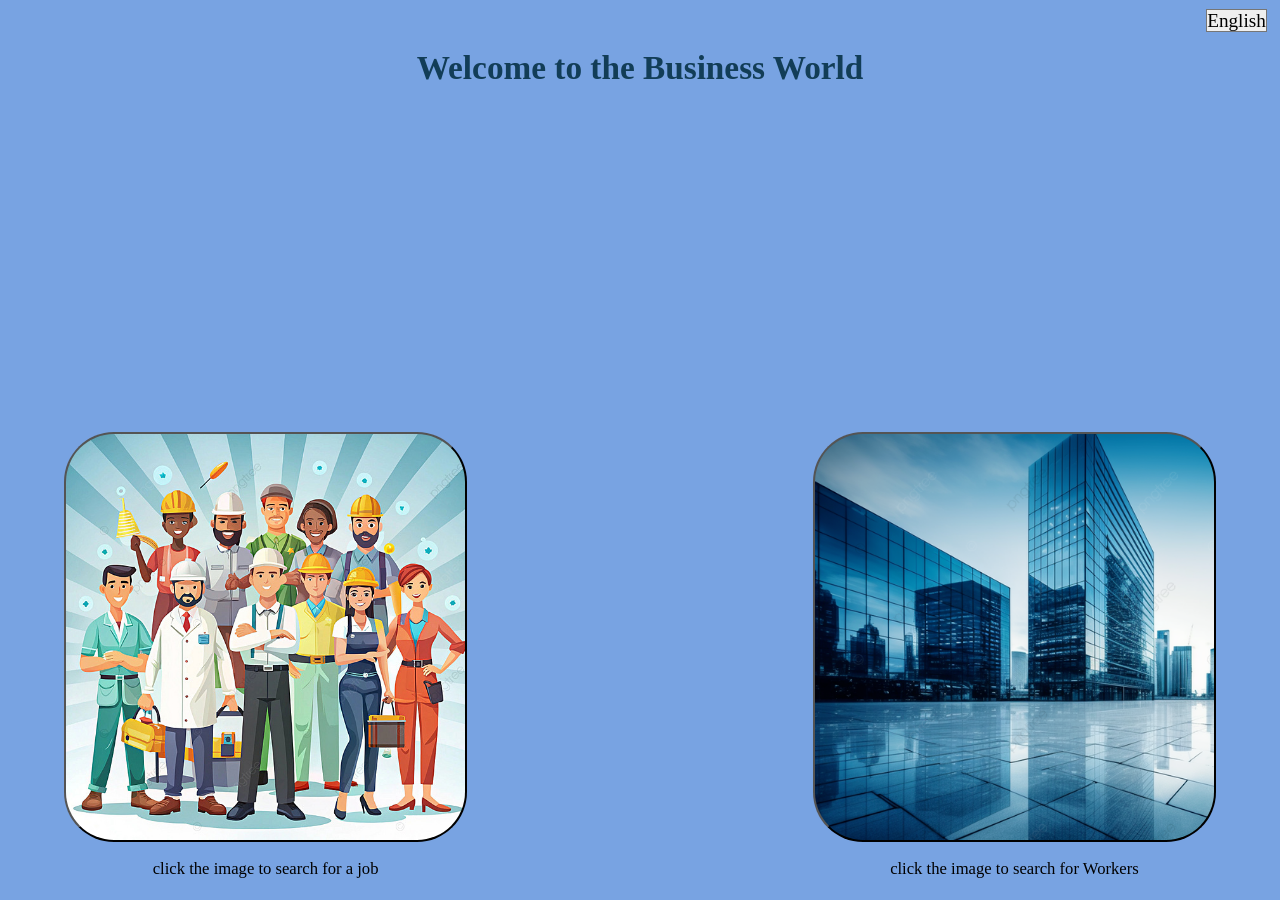
<file: index.html>
<!DOCTYPE html>
<html lang="en">
<head>
    <meta charset="UTF-8">
    <meta name="viewport" content="width=device-width, initial-scale=1.0">
    <meta name="google" content="notranslate">
    <title data-i18n="trans">Business World</title>
    <meta property = "og: title" content="Business World - دور على شغل او عمال بالقرب منك">
    <meta property = "og: description" content="شغل قريب منك...عمال يناسبوك كل ده فى مكان واحد">
    <!-- <meta property = "og: image" content="">
    <meta property = "og: url" content=""> -->
    <meta property = "og: type" content="website">
    <link rel="stylesheet" href="style1.css">
</head>
<body class="oll">
    <select id="lang" class="lang">
        <option value="en">English</option>
        <option value="ar">العربية</option>
    </select>
    <h1 class="tag" data-i18n="taag">Welcome to the Business World</h1>
<div class="test">
    <button id="button" class="button"></button>
    <p class="search" data-i18n="search">click the image to search for Workers</p>
</div>
<div class="end">
    <button id="img" class="img"></button>
    <p class="searchJop" data-i18n="searchJop">click the image to search for a job</p>
</div>
<script src="translations.js"></script>
<script src="lang.js"></script>
<script src="test1.js"></script> 
</body>
</html>
</file>
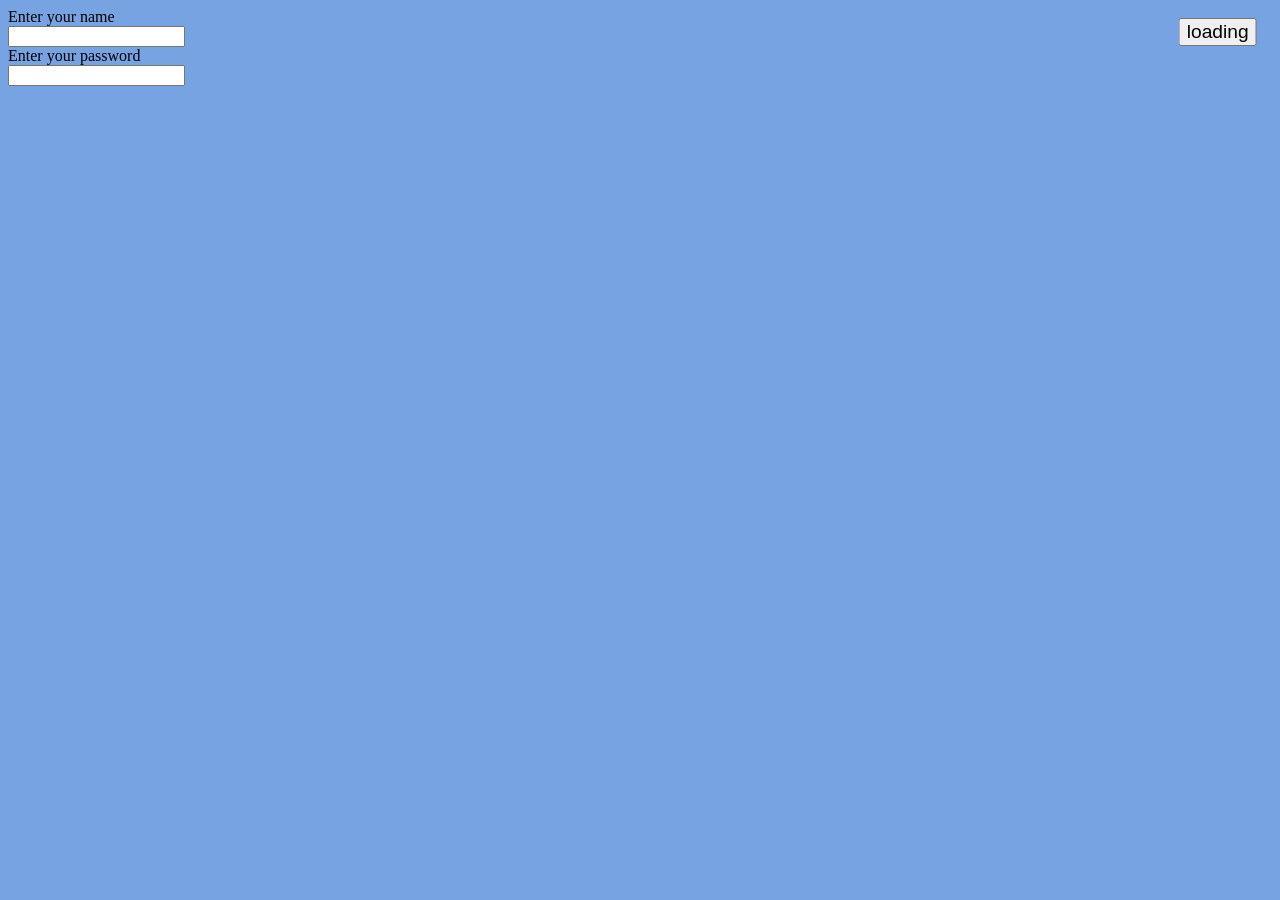
<file: password.html>
<!DOCTYPE html>
<html lang="en">
<head>
    <meta charset="UTF-8">
    <meta name="viewport" content="width=device-width, initial-scale=1.0">
    <title>your_save</title>
    <link rel="stylesheet" href="style1.css">
</head>
<body class="body_password">
    <div class="loading">
        <button class="button_loading" onclick="window.location.href = 'worker.html'">loading</button>
    </div>
    <div>
     <form onsubmit="return good()">
      <div class="">
        <label for="ee" class="" data-i18n="">Enter your name</label><br>
        <input id="ee" class="" type="text" name="name" autocapitalize="words" autocorrect="off" autocomplete="text" required><br>
      </div>
      <div class="">
        <label for="aa" class="" data-i18n="">Enter your password</label><br>
        <input id="aa" class="" type="password" name="password" required><br>
      </div>
     </form>
    </div>
</body>
</html>
</file>
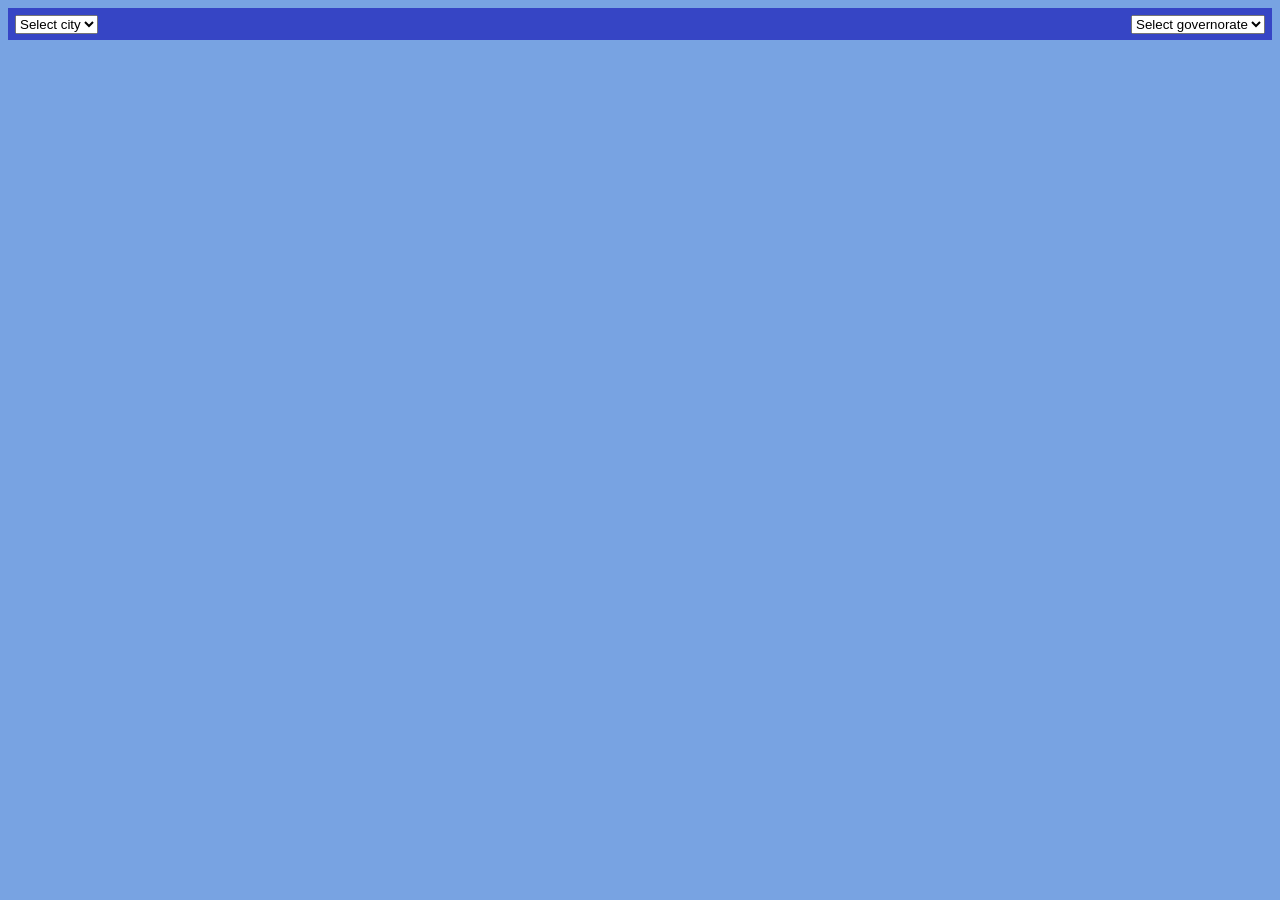
<file: work.html>
<!DOCTYPE html>
<html lang="en">
<head>
    <meta charset="UTF-8">
    <meta name="viewport" content="width=device-width, initial-scale=1.0">
    <meta name="google" content="notranslate">
    <title>search for a job</title>
    <link rel="stylesheet" href="style1.css">
</head>
<body class="back">
    <div class="mosta">
    <select id="lang" class="zero" style="font-size: 0%;">
        <option value="en">English</option>
        <option value="ar">العربية</option>
    </select>
    <select id="governorate" class="mhaf" name="governorate">
            <option value="" disabled selected hidden data-i18n="Selectgovernorate">Select governorate</option>
            <option value="alex">Alexandria</option>
            <option value="aswan">Aswan</option>
            <option value="asyut">Asyut</option>
            <option value="beheira">Beheira</option>
            <option value="beni_suef">Beni suef</option>
            <option value="cairo">Cairo</option>
            <option value="dakahlia">Dakahlia</option>
            <option value="damietta">Damietta</option>
            <option value="fayoum">Fayoum</option>
            <option value="gharbia">Gharbia</option>
            <option value="giza">Giza</option>
            <option value="ismailia">Ismailia</option>
            <option value="kafr_el_sheikh">Kafr El Sheikh</option>
            <option value="luxor">Luxor</option>
            <option value="matrouh">Matrouh</option>
            <option value="minya">Minya</option>
            <option value="monufia">Monufia</option>
            <option value="new_valley">New Valley</option>
            <option value="north_sinai">North Sinai</option>
            <option value="port_said">Port Said</option>
            <option value="qalyubia">Qalyubia</option>
            <option value="qena">Qena</option>
            <option value="red_sea">Red Sea</option>
            <option value="sharqia">Sharqia</option>
            <option value="sohag">Sohag</option>
            <option value="south_sinai">South Sinai</option>
            <option value="suez">Suez</option> 
    </select>
    <select name="city" id="city" class="mdn">
            <option value=""disabled selected hidden data-i18n="Selectcity">Select city</option>
    </select>
    </div>
    <script src="translations.js"></script>
    <script src="lang.js"></script>
    <script src="work.js"></script>
</body>
</html>
</file>
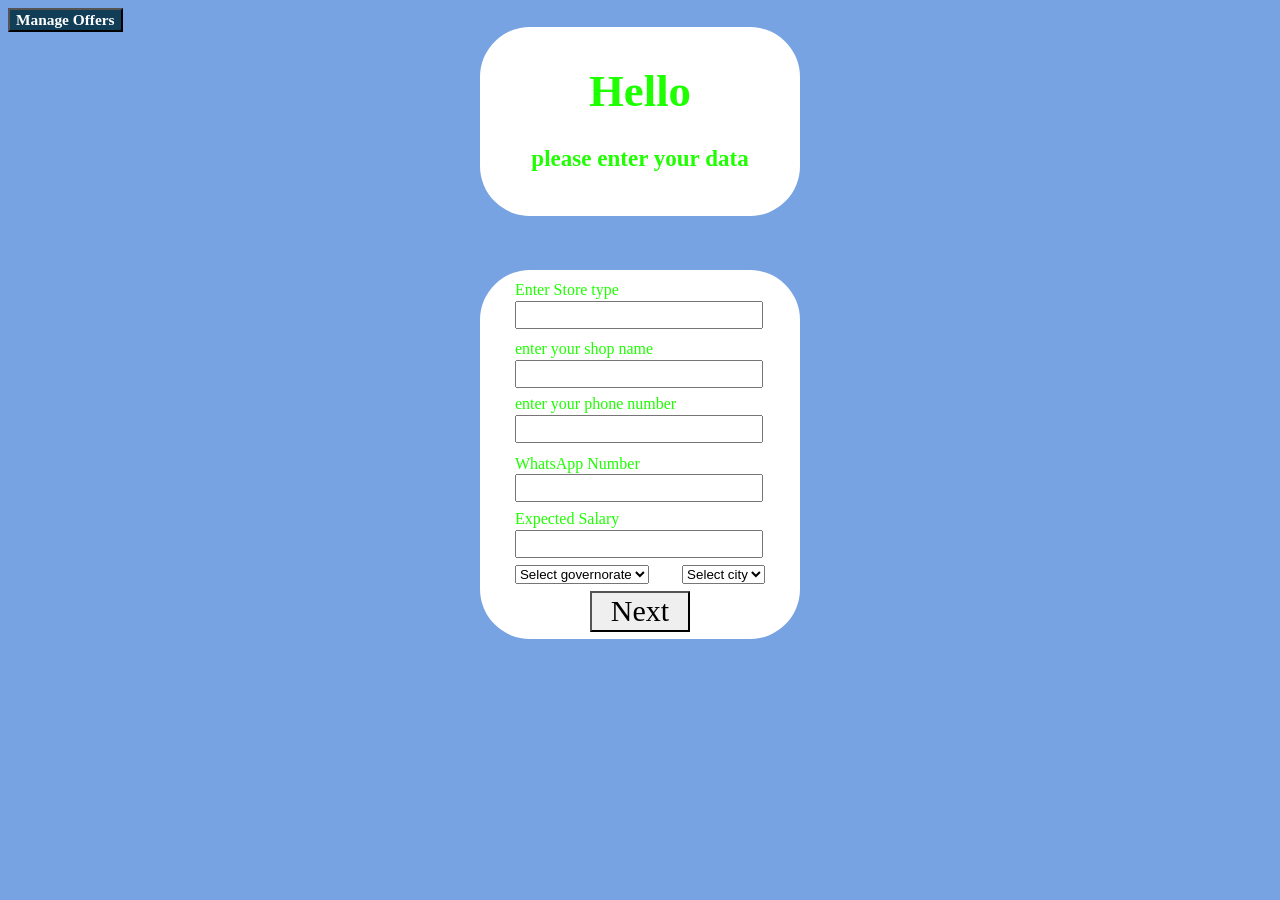
<file: worker.html>
<!DOCTYPE html>
<html lang="en">
<head>
    <meta charset="UTF-8">
    <meta name="viewport" content="width=device-width, initial-scale=1.0">
    <meta name="google" content="notranslate">
    <title>search for workers</title>
    <link rel="stylesheet" href="style1.css">
</head>
<body class="bady">
     <select id="lang" class="langs" style="font-size: 0%;">
        <option value="en">English</option>
        <option value="ar">العربية</option>
     </select>
    <div class="quition">
    <h1 class="hello" data-i18n="hello">Hello</h1>
    <h3 class="ras" data-i18n="storeLocation">please enter your data</h3>
    </div>
    <div class="form">
    <form onsubmit="return good()">
      <div class="Tipe">
        <label for="e" class="tipe" data-i18n="storeType">Enter Store type</label><br>
        <input id="e" class="type" type="text" name="store_type" autocapitalize="words" autocorrect="off" autocomplete="text" required><br>
      </div>
      <div class="shop_name">
        <label for="a" class="shop" data-i18n="shopName">enter your shop name</label><br>
        <input id="a" class="name" type="text" name="shop_name" autocapitalize="words" autocorrect="off" autocomplete="text" required><br>
      </div>
      <div class="telephone">
        <label for="b" class="phone" data-i18n="phoneNumber">enter your phone number</label><br>
        <input id="b" class="tel" inputmode="numeric" pattern="^01[0-2,5][0-9]{8}$" oninput='this.value = this.value.replace(/[^0-9]/g, "")' type="tel" name="mobile_phone" autocomplete="tel" required><br>
      </div>
      <div class="what">
        <label for="c" class="whats" data-i18n="whatsApp">WhatsApp Number</label><br>
        <input id="c" class="whats_app" inputmode="numeric" pattern="^01[0-2,5][0-9]{8}$" oninput='this.value = this.value.replace(/[^0-9]/g, "")' type="tel" name="whatsapp_number" autocomplete="tel" required><br>
      </div>
      <div class="telephoneNumber">
        <label for="d" class="num" data-i18n="ExpectedSalary">Expected Salary</label><br>
        <input id="d" class="telo" type="number" name="expected_salary" autocomplete="number" required><br>
      </div>
      <div class="selectes">
        <select id="governorate" class="option" name="governorate" required>
            <option value="" disabled selected hidden data-i18n="Selectgovernorate">Select governorate</option>
            <option value="alex">Alexandria</option>
            <option value="aswan">Aswan</option>
            <option value="asyut">Asyut</option>
            <option value="beheira">Beheira</option>
            <option value="beni_suef">Beni suef</option>
            <option value="cairo">Cairo</option>
            <option value="dakahlia">Dakahlia</option>
            <option value="damietta">Damietta</option>
            <option value="fayoum">Fayoum</option>
            <option value="gharbia">Gharbia</option>
            <option value="giza">Giza</option>
            <option value="ismailia">Ismailia</option>
            <option value="kafr_el_sheikh">Kafr El Sheikh</option>
            <option value="luxor">Luxor</option>
            <option value="matrouh">Matrouh</option>
            <option value="minya">Minya</option>
            <option value="monufia">Monufia</option>
            <option value="new_valley">New Valley</option>
            <option value="north_sinai">North Sinai</option>
            <option value="port_said">Port Said</option>
            <option value="qalyubia">Qalyubia</option>
            <option value="qena">Qena</option>
            <option value="red_sea">Red Sea</option>
            <option value="sharqia">Sharqia</option>
            <option value="sohag">Sohag</option>
            <option value="south_sinai">South Sinai</option>
            <option value="suez">Suez</option> 
        </select>
        <select name="city" id="city" class="city" required>
            <option value=""disabled selected hidden data-i18n="Selectcity">Select city</option>
        </select>
      </div>
        <button class="Next" style="font-size: 30px;" data-i18n="next">Next</button>
    </form>
    </div>
    <button class="Manage" data-i18n="Manage" type="button" onclick="window.location.href = 'complete.html'">Manage Offers</button>
    <script src="translations.js"></script>
    <script src="lang.js"></script>
    <script src="chose.js"></script>
</body>
</html>
</file>
<file: style1.css>
/* https://plain-pine-b594.qpwoeiruty35829346238456.workers.dev */
.lang{
    appearance: none;
    -webkit-appearance: none;
    font-size: clamp(15px, 1.5vw, 100px);
    font-family: inherit;
    position: fixed;
    top: 1%;
    right: 1%;
}
.langs{
    display: none;
}
.oll{
    background-color: #78a3e2;
}
.tag{
    font-size: clamp(25px, 2.6vw, 70px);
    color: #123d57;
    position: fixed;
    top: 3%;
    left: 50%;
    transform: translateX(-50%);
    white-space: nowrap;
}
.test{
    width: 31.5%;
    max-width: 1400px;
    height: 48%;
    max-height: 1445px;
    position: fixed;
    top: 48%;
    right: 5%;
}
.end{
    width: 31.5%;
    max-width: 1400px;
    height: 48%;
    max-height: 1445px;
    position: fixed;
    top: 48%;
    left: 5%;
}
.button{
    background-size: cover;
    background-repeat: no-repeat;
    width: 100%;
    min-width: 150px;
    max-width: 1400px;
    height: 95%;
    min-height: 150px;
    max-height: 1400px;
    background-image: url(business.png);
    border-radius: 50px;
    position: absolute;
    top: 0%;
    right: 0%;
}
.img{
    background-size: cover;
    background-repeat: no-repeat;
    width: 100%;
    min-width: 150px;
    max-width: 1400px;
    height: 95%;
    min-height: 150px;
    max-height: 1400px;
    background-image: url(work.png);
    border-radius: 50px;
    position: absolute;
    top: 0%;
    right: 0%;
}
.searchJop {
    font-size: clamp(16px, 1.3vw, 50px);
    white-space: nowrap;
    position: absolute;
    top: 95%;
    left: 50%;
    transform: translateX(-50%);
}
.search{
    font-size: clamp(16px, 1.3vw, 50px);
    white-space: nowrap;
    position: absolute;
    top: 95%;
    left: 50%;
    transform: translateX(-50%);
}
.body_password{
    background-color: #78a3e2;
}
.loading{
    width: 59px;
    height: 21px;
    position: fixed;
    top: 2%;
    right: 1%;
    transform: translateX(-50%);
}
.button_loading{
    font-size: 1.5vw;
}
.bady{
    background-color: #78a3e2;
    /* background-image: url(finly.png);
    background-repeat: no-repeat;
    background-size: cover;
    background-position: center;
    background-attachment: fixed;
    overflow-x: hidden; */
}
.quition{
    border-radius: 50px;
    background-color: rgb(255, 255, 255);
    width: 25%;
    min-width: 250px;
    max-width: 1350px;
    height: 21%;
    min-height: 120px;
    max-height: 1280px;
    position: fixed;
    left: 50%;
    top: 3%;
    transform: translateX(-50%);
}
.hello{
    font-size: clamp(30px, 3.5vw, 100px);
    color: rgb(30, 255, 0);
    position: absolute;
    top: 4%;
    left: 50%;
    transform: translateX(-50%);
}
.ras{
    font-size: clamp(15px, 1.8vw, 250px);
    color: rgb(30, 255, 0);
    position: absolute;
    top: 50%;
    left: 50%;
    transform: translateX(-50%);
    white-space: nowrap;
}
.Manage{
    appearance: none;
    -webkit-appearance: none;
    font-size: clamp(12px, 1.2vw, 100px);
    font-family: inherit;
    background-color: #123d57;
    color: white;
    font-weight: bold;
}
.form{
    border-radius: 50px;
    width: 25%;
    min-width: 250px;
    max-width: 1350px;
    height: 41%;
    min-height: 350px;
    max-height: 1500px;
    background-color: rgb(255, 255, 255);
    position: fixed;
    top: 30%;
    left: 50%;
    transform: translateX(-50%);
}
.Tipe{
    width: 78.2%;
    height: 13%;
    min-height: 45px;
    position: absolute;
    top: 3.1%;
    left: 50%;
    transform: translateX(-50%);
}
.tipe{
    color: rgb(30, 255, 0);
    position: absolute;
    top: 0%;
    left: 0%;
}
.type{
    font-size: clamp(15px, 1.5vw, 150px);
    position: absolute;
    top: 41%;
    left: 0%;
}
.shop_name{
    width: 78.2%;
    height: 13%;
    min-height: 45px;
    position: absolute;
    top: 19%;
    left: 50%;
    transform: translateX(-50%);
}
.shop{
    color: rgb(30, 255, 0);
    position: absolute;
    top: 0%;
    left: 0%;
}
.name{
    font-size: clamp(15px, 1.5vw, 150px);
    position: absolute;
    top: 41%;
    left: 0%;
}
.telephone{
    width: 78.2%;
    height: 13%;
    min-height: 45px;
    position: absolute;
    top: 34%;
    left: 50%;
    transform: translateX(-50%);
}
.phone{
    color: rgb(30, 255, 0);
    position: absolute;
    top: 0%;
    left: 0%;
}
.tel{
    font-size: clamp(15px, 1.5vw, 150px);
    position: absolute;
    top: 41%;
    left: 0%;
}
.what{
    width: 78.2%;
    height: 13%;
    min-height: 45px;
    position: absolute;
    top: 50%;
    left: 50%;
    transform: translateX(-50%);
}
.whats{
    color: rgb(30, 255, 0);
    position: absolute;
    top: 0%;
    left: 0%;
}
.whats_app{
    font-size: clamp(15px, 1.5vw, 150px);
    position: absolute;
    top: 41%;
    left: 0%;
}
.telephoneNumber{
    width: 78.2%;
    height: 13%;
    min-height: 45px;
    position: absolute;
    top: 65%;
    left: 50%;
    transform: translateX(-50%);
}
.num{
    color: rgb(30, 255, 0);
    position: absolute;
    top: 0%;
    left: 0%;
}
.telo{
    font-size: clamp(15px, 1.5vw, 150px);
    position: absolute;
    top: 41%;
    left: 0%;
}
.selectes{
    width: 78.2%;
    height: 5%;
    min-height: 20px;
    position: absolute;
    top: 80%;
    left: 50%;
    transform: translateX(-50%);
}
.option{
    position: absolute;
    top: 0%;
    left: 0%;
}
.city{
    position: absolute;
    top: 0%;
    right: 0%;
}
.Next{
    appearance: none;
    -webkit-appearance: none;
    font-size: clamp(8px, 1.2vw, 100px);
    font-family: inherit;
    min-width: 100px;
    max-width: 180px;
    height: 3.2vw;
    min-height: 35px;
    max-height: 100px;
    position: absolute;
    top: 87%;
    left: 50%;
    transform: translateX(-50%);
}
.data{
    display: grid;
    grid-template-columns: repeat(3, 1fr);
    grid-auto-flow: row;
    gap: 10px;
}
.delete{
    cursor: pointer;
    position: absolute;
    top: 1.5vh;
    right: 1.5vw;
}
.size{
    font-size: clamp(20px, 2vw, 80px);
}
.offer_box{
    border-radius: 50px;
    background-color: aliceblue;
    border: .1rem solid gray;
    padding: 2rem;
    /* flex: 0 0 calc(33.333% - 10px); */
    position: relative;
}
.dbbcg{
    background-color: #78a3e2;
}
.mhaf{
    position: fixed;
    top: 15px;
    right: 15px;
}
.mdn{
    position: fixed;
    top: 15px;
    left: 15px;
}
.zero{
    display: none;
}
.mosta{
    height: 32px;
    background-color: #3645c5;
}
.back{
    background-color: #78a3e2;
}
html[dir = "rtl"] .tag {
    left: 50%;
}
html[dir = "rtl"] .hello {
    left: 50%;
}
html[dir = "rtl"] .ras {
    left: 50%;
}
html[dir = "rtl"] .tipe {
    position: absolute;
    top: 0%;
    right: 0%;
}
html[dir = "rtl"] .type {
    position: absolute;
    top: 50%;
    left: 0%;
}
html[dir = "rtl"] .shop {
    position: absolute;
    top: 0%;
    right: 0%;
}
html[dir = "rtl"] .name {
    position: absolute;
    top: 50%;
    left: 0%;
}
html[dir = "rtl"] .phone {
    position: absolute;
    top: 0%;
    right: 0%;
}
html[dir = "rtl"] .tel {
    position: absolute;
    top: 50%;
    left: 0%;
}
html[dir = "rtl"] .whats {
    position: absolute;
    top: 0%;
    right: 0%;
}
html[dir = "rtl"] .whats_app {
    position: absolute;
    top: 50%;
    left: 0%;
}
html[dir = "rtl"] .num {
    position: absolute;
    top: 0%;
    right: 0%;
}
html[dir = "rtl"] .telo {
    position: absolute;
    top: 50%;
    left: 0%;
}
html[dir = "rtl"] .option {
    position: absolute;
    top: 0%;
    left: 0%;
}
html[dir = "rtl"] .city {
    position: absolute;
    top: 0%;
    right: 0%;
}
@media (min-width: 1500px) {
.quition{
    border-radius: 70px;
    width: 30%;
    min-width: 250px;
    max-width: 1350px;
    height: 21%;
    min-height: 120px;
    max-height: 1280px;
    position: fixed;
    left: 50%;
    top: 3%;
    transform: translateX(-50%);
}
.form{
    border-radius: 70px;
    width: 30%;
    min-width: 250px;
    max-width: 1350px;
    height: 45%;
    min-height: 350px;
    max-height: 1500px;
}
.type{
    font-size: clamp(20px, 1.9vw, 300px);
}
.name{
    font-size: clamp(20px, 1.9vw, 300px);
}
.tel{
    font-size: clamp(20px, 1.9vw, 300px);
}
.whats_app{
    font-size: clamp(20px, 1.9vw, 300px);
}
.telo{
    font-size: clamp(20px, 1.9vw, 300px);
}
.option{
    font-size: 1.5vw;
}
.city{
    font-size: 1.5vw;
}
.Next{
    appearance: none;
    -webkit-appearance: none;
    font-size: 7vw;
    font-family: inherit;
}
}
@media (max-width: 1085px) {
.data{
    grid-template-columns: repeat(2, 1fr);
}
}
@media (max-width: 681px) {
.data{
    grid-template-columns: repeat(1, 1fr);
}
}
@media (max-width: 800px) and (min-width: 0px) {
.tag{
    font-size: clamp(22px, 3vw, 50px);
    position: fixed;
    top: 3%;
    left: 50%;
    transform: translateX(-50%);
}
.test{
    box-sizing: border-box;
    width: 100%;
    max-width: 3000px;
    height: 33%;
    max-height: 445px;
    position: fixed;
    top: 15%;
    left: 0%;
}
.end{
    width: 100%;
    max-width: 3000px;
    height: 33%;
    max-height: 445px;
    position: fixed;
    top: 56%;
    left: 0%;
}
.button{
    border-radius: 0px;
    width: 100%;
    min-width: 300px;
    max-width: 1000px;
    height: 40%;
    min-height: 220px;
    max-height: 1000px;
    position: absolute;
    top: 2%;
    left: 0%;
    transform: translateY(23%);
}
.img{
    border-radius: 0px;
    width: 100%;
    min-width: 300px;
    max-width: 1000px;
    height: 40%;
    min-height: 220px;
    max-height: 1000px;
    position: absolute;
    top: 2%;
    left: 0%;
    transform: translateY(23%);
}
.searchJop {
    font-size: clamp(20px, 2vw, 25px);
    position: absolute;
    top: 0%;
    left: 0%;
    transform: translateX(0%);
}
.search{
    font-size: clamp(20px, 2vw, 25px);
    position: absolute;
    top: 0%;
    left: 0%;
    transform: translateX(0%);
}
.ras{
    font-size: clamp(15px, 1vw, 10px);
    position: absolute;
    top: 50%;
    left: 50%;
}
html[dir = "rtl"] .tag {
    left: 50%;
}
html[dir = "rtl"] .test {
    right: 0%;
}
html[dir = "rtl"] .button {
    right: 0%;
}
html[dir = "rtl"] .searchJop {
    right: 0.3%;
}
html[dir = "rtl"] .search {
    right: 0.3%;
}
html[dir = "rtl"] .hello {
    left: 50%;
}
html[dir = "rtl"] .ras {
    left: 50%;
}
@media (max-height: 1400px) {
.button{
    border-radius: 0px;
    width: 100%;
    min-width: 300px;
    max-width: 1000px;
    height: 40%;
    min-height: 350px;
    max-height: 1000px;
    position: absolute;
    top: 2%;
    left: 0%;
    transform: translateY(23%);
}
.img{
    border-radius: 0px;
    width: 100%;
    min-width: 300px;
    max-width: 1000px;
    height: 40%;
    min-height: 350px;
    max-height: 1000px;
    position: absolute;
    top: 2%;
    left: 0%;
    transform: translateY(23%);
}
}
@media (max-height: 1100px) {
.button{
    border-radius: 0px;
    width: 100%;
    min-width: 300px;
    max-width: 1000px;
    height: 40%;
    min-height: 290px;
    max-height: 1000px;
    position: absolute;
    top: 2%;
    left: 0%;
    transform: translateY(23%);
}
.img{
    border-radius: 0px;
    width: 100%;
    min-width: 300px;
    max-width: 1000px;
    height: 40%;
    min-height: 290px;
    max-height: 1000px;
    position: absolute;
    top: 2%;
    left: 0%;
    transform: translateY(23%);
}
}
@media (max-height: 850px) {
.button{
    border-radius: 0px;
    width: 100%;
    min-width: 300px;
    max-width: 1000px;
    height: 50%;
    min-height: 270px;
    max-height: 1000px;
    position: absolute;
    top: 2%;
    left: 0%;
    transform: translateY(23%);
}
.img{
    border-radius: 0px;
    width: 100%;
    min-width: 300px;
    max-width: 1000px;
    height: 50%;
    min-height: 270px;
    max-height: 1000px;
    position: absolute;
    top: 2%;
    left: 0%;
    transform: translateY(23%);
}
}
@media (max-height: 780px) {
.button{
    border-radius: 0px;
    width: 100%;
    min-width: 300px;
    max-width: 1000px;
    height: 40%;
    min-height: 240px;
    max-height: 1000px;
    position: absolute;
    top: 2%;
    left: 0%;
    transform: translateY(23%);
}
.img{
    border-radius: 0px;
    width: 100%;
    min-width: 300px;
    max-width: 1000px;
    height: 40%;
    min-height: 240px;
    max-height: 1000px;
    position: absolute;
    top: 2%;
    left: 0%;
    transform: translateY(23%);
}
}
@media (max-height: 690px) {
.button{
    border-radius: 0px;
    width: 100%;
    min-width: 300px;
    max-width: 1000px;
    height: 40%;
    min-height: 220px;
    max-height: 1000px;
    position: absolute;
    top: 2%;
    left: 0%;
    transform: translateY(23%);
}
.img{
    border-radius: 0px;
    width: 100%;
    min-width: 300px;
    max-width: 1000px;
    height: 40%;
    min-height: 220px;
    max-height: 1000px;
    position: absolute;
    top: 2%;
    left: 0%;
    transform: translateY(23%);
}
}
@media (max-height: 630px) {
.button{
    border-radius: 0px;
    width: 100%;
    min-width: 300px;
    max-width: 1000px;
    height: 40%;
    min-height: 200px;
    max-height: 1000px;
    position: absolute;
    top: 2%;
    left: 0%;
    transform: translateY(23%);
}
.img{
    border-radius: 0px;
    width: 100%;
    min-width: 300px;
    max-width: 1000px;
    height: 40%;
    min-height: 200px;
    max-height: 1000px;
    position: absolute;
    top: 2%;
    left: 0%;
    transform: translateY(23%);
}
}
@media (max-height: 575px) {
.button{
    border-radius: 0px;
    width: 100%;
    min-width: 300px;
    max-width: 1000px;
    height: 40%;
    min-height: 150px;
    max-height: 1000px;
    position: absolute;
    top: 4%;
    left: 0%;
    transform: translateY(23%);
}
.img{
    border-radius: 0px;
    width: 100%;
    min-width: 300px;
    max-width: 1000px;
    height: 40%;
    min-height: 150px;
    max-height: 1000px;
    position: absolute;
    top: 4%;
    left: 0%;
    transform: translateY(23%);
}
}
}
@media (max-width: 330px) {
.Manage{
    position: fixed;
    top: 0%;
    left: 0%;
}
}
@media (max-height: 430px) {
.test{
    box-sizing: border-box;
    width: 50%;
    min-width: 100px;
    max-width: 3000px;
    height: 33%;
    min-height: 140px;
    max-height: 445px;
    position: fixed;
    top: 42%;
    left: 50%;
}
.end{
    width: 50%;
    max-width: 3000px;
    height: 33%;
    min-height: 140px;
    max-height: 445px;
    position: fixed;
    top: 42%;
    left: 0%;
}
.button{
    border-radius: 0px;
    width: 100%;
    min-width: 200px;
    max-width: 1000px;
    height: 40%;
    min-height: 220px;
    max-height: 1000px;
    position: absolute;
    top: 0%;
    left: 0%;
    transform: translateY(-32%);
}
.img{
    border-radius: 0px;
    width: 100%;
    min-width: 200px;
    max-width: 1000px;
    height: 40%;
    min-height: 220px;
    max-height: 1000px;
    position: absolute;
    top: 0%;
    left: 0%;
    transform: translateY(-32%);
}
.searchJop {
    font-size: clamp(13px, 2vw, 25px);
    position: absolute;
    top: 100%;
    left: 50%;
    transform: translateX(-50%);
}
.search{
    font-size: clamp(13px, 2vw, 25px);
    position: absolute;
    top: 100%;
    left: 50%;
    transform: translateX(-50%);
}
.quition{
    width: 25%;
    min-width: 250px;
    max-width: 350px;
    height: 21%;
    min-height: 80px;
    max-height: 280px;
    position: fixed;
    left: 50%;
    top: 1%;
    transform: translateX(-50%);
}
.hello{
    position: absolute;
    top: 0%;
    left: 50%;
    transform: translateX(-50%);
}
.ras{
    font-size: clamp(15px, 1.4vw, 20px);
    color: rgb(30, 255, 0);
    position: absolute;
    top: 50%;
    left: 50%;
    transform: translateX(-50%);
    white-space: nowrap;
}
.form{
    border-radius: 50px;
    width: 500px;
    height: 41%;
    min-height: 200px;
    max-height: 500px;
    background-color: rgb(255, 255, 255);
    position: fixed;
    top: 30%;
    left: 50%;
    transform: translateX(-50%);
}
.Tipe{
    width: 40%;
    height: 13%;
    position: absolute;
    top: 10%;
    left: 5%;
    transform: translateX(0%);
}
.tipe{
    color: rgb(30, 255, 0);
    position: absolute;
    top: 0%;
    left: 0%;
}
.type{
    font-size: clamp(15px, 1.5vw, 150px);
    position: absolute;
    top: 41%;
    left: 0%;
}
.shop_name{
    width: 40%;
    height: 13%;
    position: absolute;
    top: 30%;
    left: 5%;
    transform: translateX(0%);
}
.shop{
    color: rgb(30, 255, 0);
    position: absolute;
    top: 0%;
    left: 0%;
}
.name{
    font-size: clamp(15px, 1.5vw, 150px);
    position: absolute;
    top: 41%;
    left: 0%;
}
.telephone{
    width: 40%;
    height: 13%;
    position: absolute;
    top: 50%;
    left: 5%;
    transform: translateX(0%);
}
.phone{
    color: rgb(30, 255, 0);
    position: absolute;
    top: 0%;
    left: 0%;
}
.tel{
    font-size: clamp(15px, 1.5vw, 150px);
    position: absolute;
    top: 41%;
    left: 0%;
}
.what{
    width: 40%;
    height: 13%;
    position: absolute;
    top: 10%;
    left: 55%;
    transform: translateX(0%);
}
.whats{
    color: rgb(30, 255, 0);
    position: absolute;
    top: 0%;
    left: 0%;
}
.whats_app{
    font-size: clamp(15px, 1.5vw, 150px);
    position: absolute;
    top: 41%;
    left: 0%;
}
.telephoneNumber{
    width: 40%;
    height: 13%;
    position: absolute;
    top: 30%;
    left: 55%;
    transform: translateX(0%);
}
.num{
    color: rgb(30, 255, 0);
    position: absolute;
    top: 0%;
    left: 0%;
}
.telo{
    font-size: clamp(15px, 1.5vw, 150px);
    position: absolute;
    top: 41%;
    left: 0%;
}
.selectes{
    width: 40%;
    height: 5%;
    position: absolute;
    top: 59%;
    left: 55%;
    transform: translateX(0%);
}
.option{
    position: absolute;
    top: 0%;
    left: 0%;
}
.city{
    position: absolute;
    top: 0%;
    right: 0%;
}
.Next{
    position: absolute;
    top: 78%;
    left: 50%;
}
html[dir = "rtl"] .tipe {
    position: absolute;
    top: 0%;
    right: 0%;
}
html[dir = "rtl"] .type {
    position: absolute;
    top: 50%;
    left: 0%;
}
html[dir = "rtl"] .shop {
    position: absolute;
    top: 12%;
    right: 0%;
}
html[dir = "rtl"] .name {
    position: absolute;
    top: 55%;
    left: 0%;
}
html[dir = "rtl"] .phone {
    position: absolute;
    top: 20%;
    right: 0%;
}
html[dir = "rtl"] .tel {
    position: absolute;
    top: 60%;
    left: 0%;
}
html[dir = "rtl"] .whats {
    position: absolute;
    top: 0%;
    right: 0%;
}
html[dir = "rtl"] .whats_app {
    position: absolute;
    top: 50%;
    left: 0%;
}
html[dir = "rtl"] .num {
    position: absolute;
    top: 12%;
    right: 0%;
}
html[dir = "rtl"] .telo {
    position: absolute;
    top: 55%;
    left: 0%;
}
html[dir = "rtl"] .option {
    position: absolute;
    top: 20%;
    left: 0%;
}
html[dir = "rtl"] .city {
    width: 80px;
    position: absolute;
    top: 20%;
    right: 0%;
}
}
</file>
